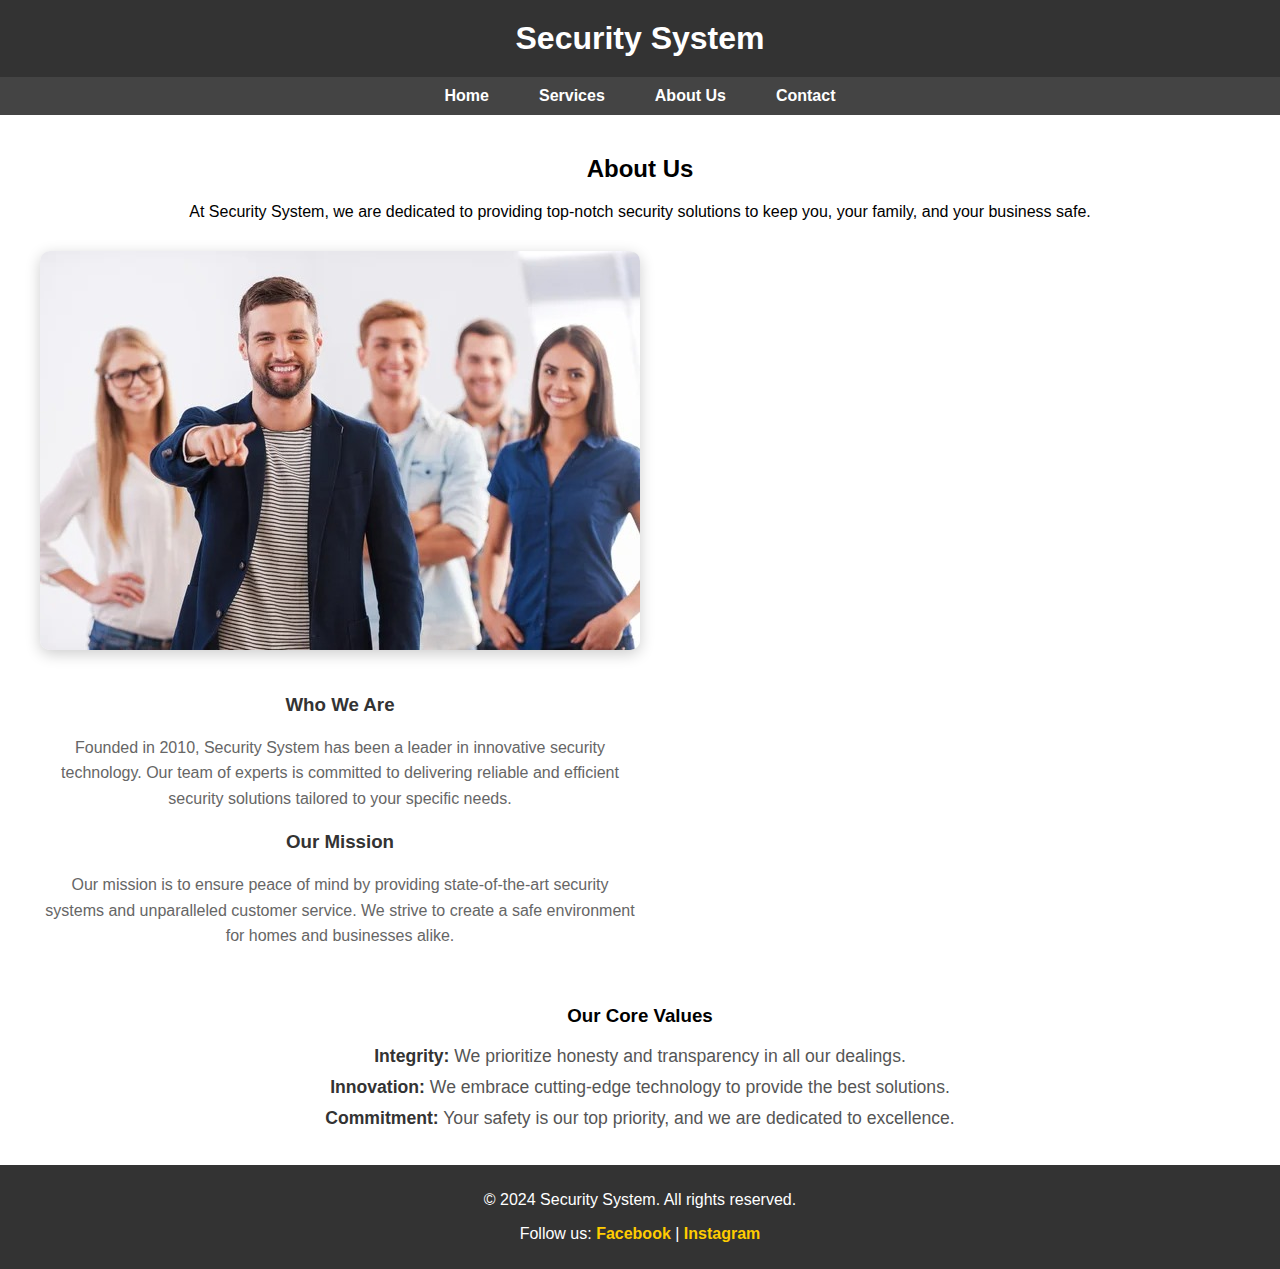
<file: about.html>
<!DOCTYPE html>
<html lang="en">
<head>
    <meta charset="UTF-8">
    <meta name="viewport" content="width=device-width, initial-scale=1.0">
    <title>About Us - Security System</title>
    <link rel="stylesheet" href="styles.css">
</head>
<body>
    <div class="container">
        <header>
            <h1>Security System</h1>
        </header>
        <nav>
            <ul class="menu">
                <li><a href="index.html">Home</a></li>
                <li><a href="services.html">Services</a></li>
                <li><a href="about.html">About Us</a></li>
                <li><a href="contact.html">Contact</a></li>
            </ul>
        </nav>
        <main>
            <h2>About Us</h2>
            <p>At Security System, we are dedicated to providing top-notch security solutions to keep you, your family, and your business safe.</p>
            <section class="about-content">
                <div class="about-image">
                    <img src="images/team.jpg" alt="Our Team">
                </div>
                <div class="about-text">
                    <h3>Who We Are</h3>
                    <p>
                        Founded in 2010, Security System has been a leader in innovative security technology. Our team of experts is committed to delivering reliable and efficient security solutions tailored to your specific needs.
                    </p>
                    <h3>Our Mission</h3>
                    <p>
                        Our mission is to ensure peace of mind by providing state-of-the-art security systems and unparalleled customer service. We strive to create a safe environment for homes and businesses alike.
                    </p>
                </div>
            </section>
            <section class="values">
                <h3>Our Core Values</h3>
                <ul>
                    <li><strong>Integrity:</strong> We prioritize honesty and transparency in all our dealings.</li>
                    <li><strong>Innovation:</strong> We embrace cutting-edge technology to provide the best solutions.</li>
                    <li><strong>Commitment:</strong> Your safety is our top priority, and we are dedicated to excellence.</li>
                </ul>
            </section>
        </main>
        <footer>
            <p>&copy; 2024 Security System. All rights reserved.</p>
            <p>
                Follow us: 
                <a href="https://facebook.com" target="_blank">Facebook</a> | 
                <a href="https://instagram.com" target="_blank">Instagram</a>
            </p>
        </footer>
    </div>
</body>
</html>
</file>
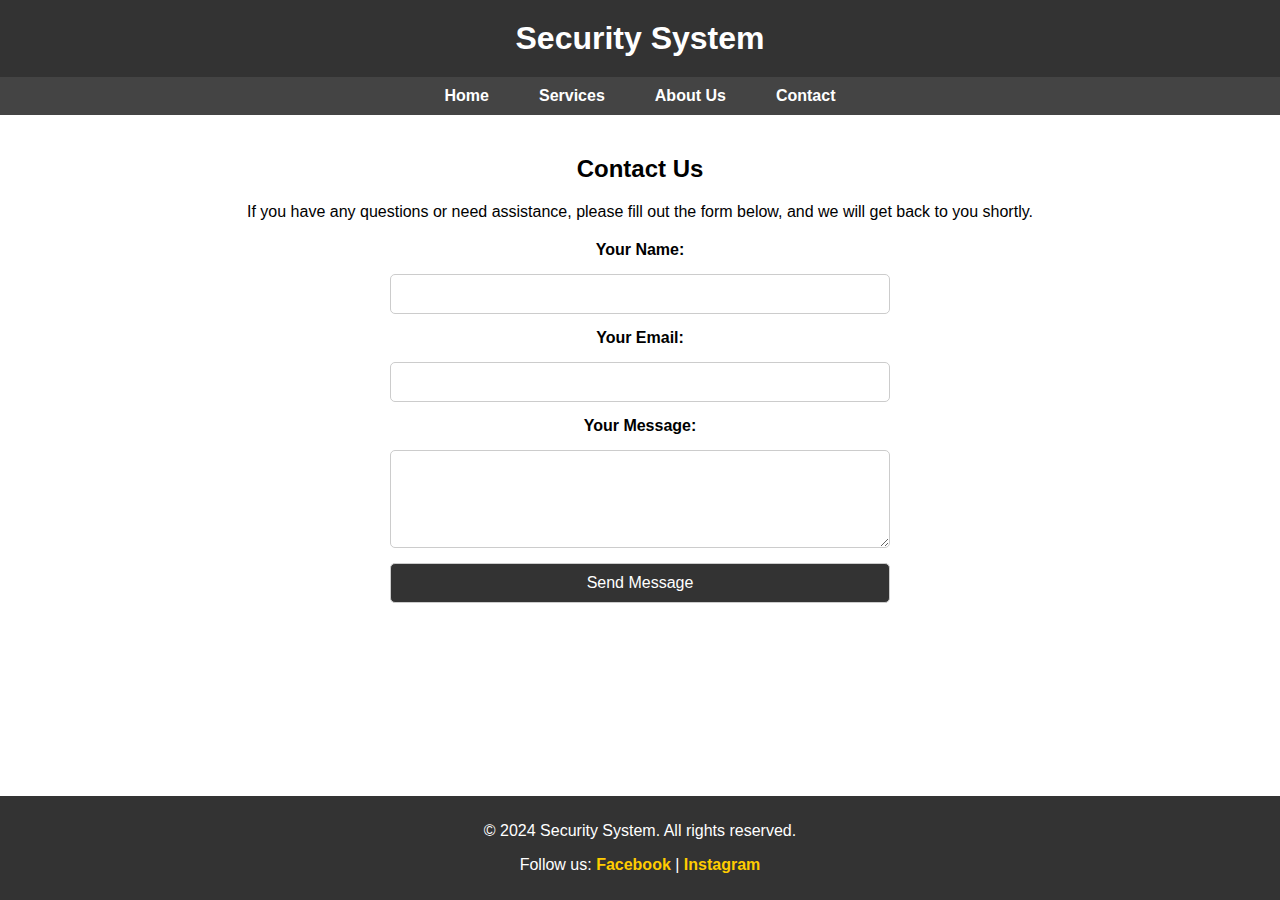
<file: contact.html>
<!DOCTYPE html>
<html lang="en">
<head>
    <meta charset="UTF-8">
    <meta name="viewport" content="width=device-width, initial-scale=1.0">
    <title>Contact Us - Security System</title>
    <link rel="stylesheet" href="styles.css">
    <link rel="icon" type="image/png" href="/images/favicon.png">
</head>
<body>
    <header>
        <h1>Security System</h1>
    </header>
    <nav>
        <ul class="menu">
            <li><a href="index.html">Home</a></li>
            <li><a href="services.html">Services</a></li>
            <li><a href="about.html">About Us</a></li>
            <li><a href="contact.html">Contact</a></li>
        </ul>
    </nav>
    <main>
        <h2>Contact Us</h2>
        <p>If you have any questions or need assistance, please fill out the form below, and we will get back to you shortly.</p>
        <form action="https://formspree.io/f/xwppejeg" method="POST" class="contact-form">
            <label for="name">Your Name:</label>
            <input type="text" id="name" name="name" required>

            <label for="email">Your Email:</label>
            <input type="email" id="email" name="email" required>

            <label for="message">Your Message:</label>
            <textarea id="message" name="message" rows="4" required></textarea>

            <button type="submit">Send Message</button>
        </form>
    </main>
    <footer>
        <p>&copy; 2024 Security System. All rights reserved.</p>
        <p>
            Follow us: 
            <a href="https://facebook.com" target="_blank">Facebook</a> | 
            <a href="https://instagram.com" target="_blank">Instagram</a>
        </p>
    </footer>
</body>
</html>
</file>
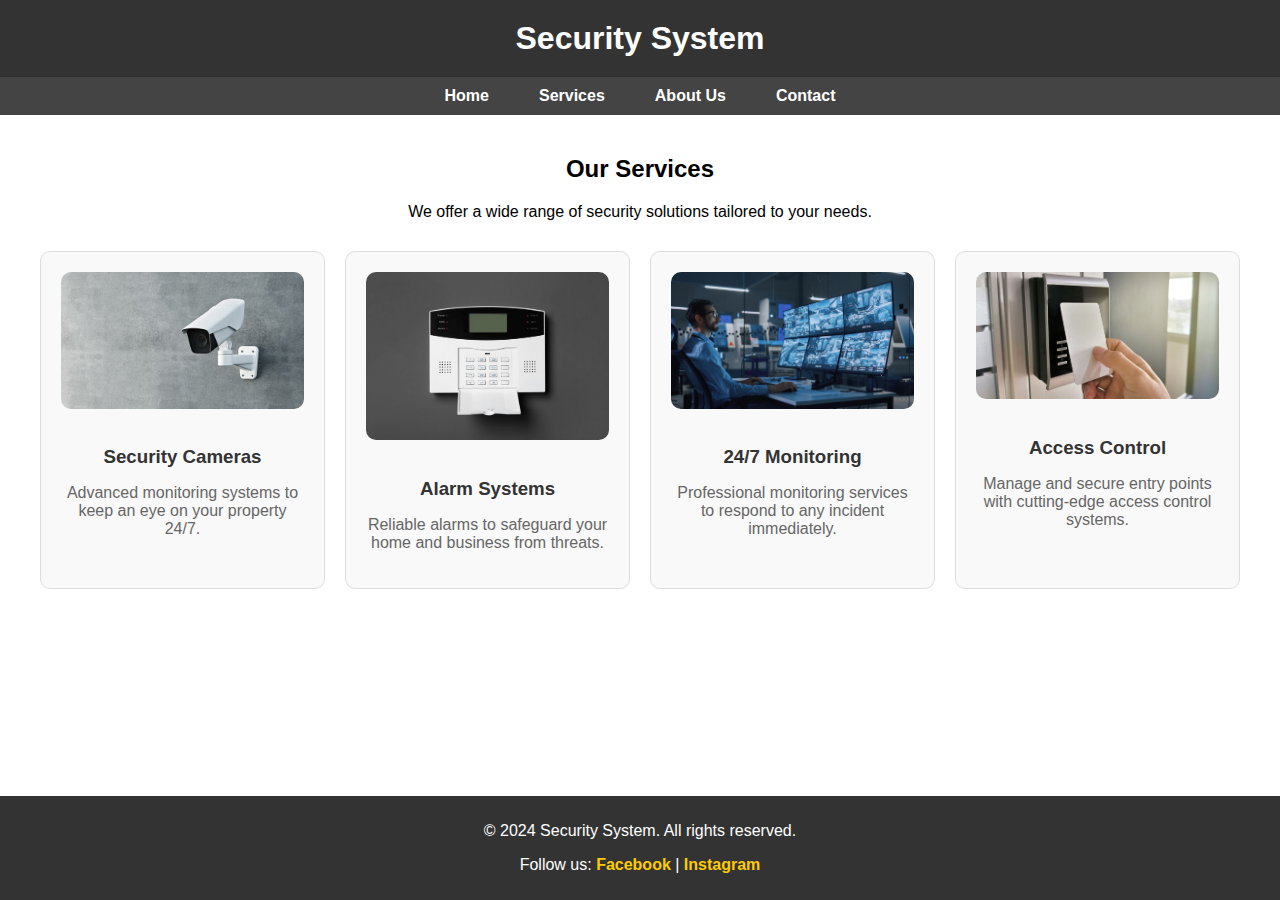
<file: services.html>
<!DOCTYPE html>
<html lang="en">
<head>
    <meta charset="UTF-8">
    <meta name="viewport" content="width=device-width, initial-scale=1.0">
    <title>Services - Security System</title>
    <link rel="stylesheet" href="styles.css">
</head>
<body>
    <div class="container">
        <header>
            <h1>Security System</h1>
        </header>
        <nav>
            <ul class="menu">
                <li><a href="index.html">Home</a></li>
                <li><a href="services.html">Services</a></li>
                <li><a href="about.html">About Us</a></li>
                <li><a href="contact.html">Contact</a></li>
            </ul>
        </nav>
        <main>
            <h2>Our Services</h2>
            <p>We offer a wide range of security solutions tailored to your needs.</p>
            <div class="services-list">
                <div class="service-item">
                    <img src="images/camera.jpg" alt="Security Cameras">
                    <h3>Security Cameras</h3>
                    <p>Advanced monitoring systems to keep an eye on your property 24/7.</p>
                </div>
                <div class="service-item">
                    <img src="images/alarm.jpg" alt="Alarm Systems">
                    <h3>Alarm Systems</h3>
                    <p>Reliable alarms to safeguard your home and business from threats.</p>
                </div>
                <div class="service-item">
                    <img src="images/monitoring.jpg" alt="24/7 Monitoring">
                    <h3>24/7 Monitoring</h3>
                    <p>Professional monitoring services to respond to any incident immediately.</p>
                </div>
                <div class="service-item">
                    <img src="images/access.jpg" alt="Access Control">
                    <h3>Access Control</h3>
                    <p>Manage and secure entry points with cutting-edge access control systems.</p>
                </div>
            </div>
        </main>
        <footer>
            <p>&copy; 2024 Security System. All rights reserved.</p>
            <p>
                Follow us: 
                <a href="https://facebook.com" target="_blank">Facebook</a> | 
                <a href="https://instagram.com" target="_blank">Instagram</a>
            </p>
        </footer>
    </div>
</body>
</html>
</file>
<file: styles.css>
/* Γενικές Ρυθμίσεις */
body {
    font-family: Arial, sans-serif;
    margin: 0;
    padding: 0;
}

header {
    background-color: #333;
    color: white;
    padding: 20px;
    text-align: center;
}

header h1 {
    margin: 0;
}

/* Navigation Bar */
nav {
    background-color: #444;
    padding: 10px 0;
}

.menu {
    list-style: none;
    margin: 0;
    padding: 0;
    display: flex;
    justify-content: center;
    gap: 20px;
}

.menu li {
    display: inline;
}

.menu a {
    color: white;
    text-decoration: none;
    font-weight: bold;
    padding: 10px 15px;
    transition: background-color 0.3s;
}

.menu a:hover {
    background-color: #555;
}

/* Main Section */
main {
    padding: 20px;
    text-align: center;
}

.image-gallery {
    display: flex;
    justify-content: center;
    gap: 20px;
    margin-top: 30px;
}

.image-item {
    text-align: center;
    width: 200px;
}

.image-item img {
    max-width: 100%;
    height: auto;
    border-radius: 10px;
}

.image-item p {
    margin-top: 10px;
    font-weight: bold;
}

/* Footer */
footer {
    background-color: #333;
    color: white;
    text-align: center;
    padding: 10px;
}
/* Γενικές Ρυθμίσεις */
body {
    font-family: Arial, sans-serif;
    margin: 0;
    padding: 0;
}

header {
    background-color: #333;
    color: white;
    padding: 20px;
    text-align: center;
}

header h1 {
    margin: 0;
}

/* Navigation Bar */
nav {
    background-color: #444;
    padding: 10px 0;
}

.menu {
    list-style: none;
    margin: 0;
    padding: 0;
    display: flex;
    justify-content: center;
    gap: 20px;
}

.menu li {
    display: inline;
}

.menu a {
    color: white;
    text-decoration: none;
    font-weight: bold;
    padding: 10px 15px;
    transition: background-color 0.3s;
}

.menu a:hover {
    background-color: #555;
}

/* Main Section */
main {
    padding: 20px;
    text-align: center;
}

.contact-form {
    max-width: 500px;
    margin: 20px auto;
    display: flex;
    flex-direction: column;
    gap: 15px;
}

.contact-form label {
    font-weight: bold;
}

.contact-form input, 
.contact-form textarea, 
.contact-form button {
    padding: 10px;
    font-size: 1rem;
    border: 1px solid #ccc;
    border-radius: 5px;
}

.contact-form button {
    background-color: #333;
    color: white;
    cursor: pointer;
    transition: background-color 0.3s;
}

.contact-form button:hover {
    background-color: #555;
}

/* Footer */
footer {
    background-color: #333;
    color: white;
    text-align: center;
    padding: 10px;
}
.contact-form {
    max-width: 500px;
    margin: 20px auto;
    display: flex;
    flex-direction: column;
    gap: 15px;
}

.contact-form label {
    font-weight: bold;
}

.contact-form input, 
.contact-form textarea, 
.contact-form button {
    padding: 10px;
    font-size: 1rem;
    border: 1px solid #ccc;
    border-radius: 5px;
}

.contact-form button {
    background-color: #333;
    color: white;
    cursor: pointer;
    transition: background-color 0.3s;
}

.contact-form button:hover {
    background-color: #555;
}
/* Γενικές Ρυθμίσεις */
body {
    font-family: Arial, sans-serif;
    margin: 0;
    padding: 0;
    display: flex;
    flex-direction: column;
    min-height: 100vh;
}

.container {
    flex: 1;
    display: flex;
    flex-direction: column;
}

header {
    background-color: #333;
    color: white;
    padding: 20px;
    text-align: center;
}

header h1 {
    margin: 0;
}

/* Navigation Bar */
nav {
    background-color: #444;
    padding: 10px 0;
}

.menu {
    list-style: none;
    margin: 0;
    padding: 0;
    display: flex;
    justify-content: center;
    gap: 20px;
}

.menu li {
    display: inline;
}

.menu a {
    color: white;
    text-decoration: none;
    font-weight: bold;
    padding: 10px 15px;
    transition: background-color 0.3s;
}

.menu a:hover {
    background-color: #555;
}

/* Main Section */
main {
    flex: 1;
    padding: 20px;
    text-align: center;
}

.image-gallery {
    display: flex;
    justify-content: center;
    gap: 20px;
    margin-top: 30px;
}

.image-item {
    text-align: center;
    width: 200px;
}

.image-item img {
    max-width: 100%;
    height: auto;
    border-radius: 10px;
}

.image-item p {
    margin-top: 10px;
    font-weight: bold;
}

/* Footer */
footer {
    background-color: #333;
    color: white;
    text-align: center;
    padding: 10px;
    margin-top: auto;
}

footer a {
    color: #ffcc00;
    text-decoration: none;
    font-weight: bold;
}

footer a:hover {
    text-decoration: underline;
}
/* Services Section */
.services-list {
    display: grid;
    grid-template-columns: repeat(auto-fit, minmax(250px, 1fr));
    gap: 20px;
    margin-top: 30px;
    padding: 0 20px;
}

.service-item {
    text-align: center;
    padding: 20px;
    background-color: #f9f9f9;
    border: 1px solid #ddd;
    border-radius: 10px;
    transition: transform 0.3s, box-shadow 0.3s;
}

.service-item img {
    max-width: 100%;
    height: auto;
    border-radius: 10px;
    margin-bottom: 15px;
}

.service-item h3 {
    margin-bottom: 10px;
    color: #333;
}

.service-item p {
    color: #666;
}

.service-item:hover {
    transform: scale(1.05);
    box-shadow: 0 4px 15px rgba(0, 0, 0, 0.2);
}
/* About Us */
.about-content {
    display: flex;
    flex-wrap: wrap;
    gap: 20px;
    margin-top: 30px;
    padding: 0 20px;
    align-items: center;
}

.about-image img {
    max-width: 100%;
    border-radius: 10px;
    box-shadow: 0 4px 15px rgba(0, 0, 0, 0.2);
}

.about-text {
    max-width: 600px;
}

.about-text h3 {
    margin-top: 20px;
    color: #333;
}

.about-text p {
    color: #666;
    line-height: 1.6;
}

.values {
    margin-top: 40px;
    padding: 0 20px;
    text-align: center;
}

.values ul {
    list-style: none;
    padding: 0;
}

.values li {
    margin-bottom: 10px;
    font-size: 1.1rem;
    color: #555;
}

.values strong {
    color: #333;
}
</file>
